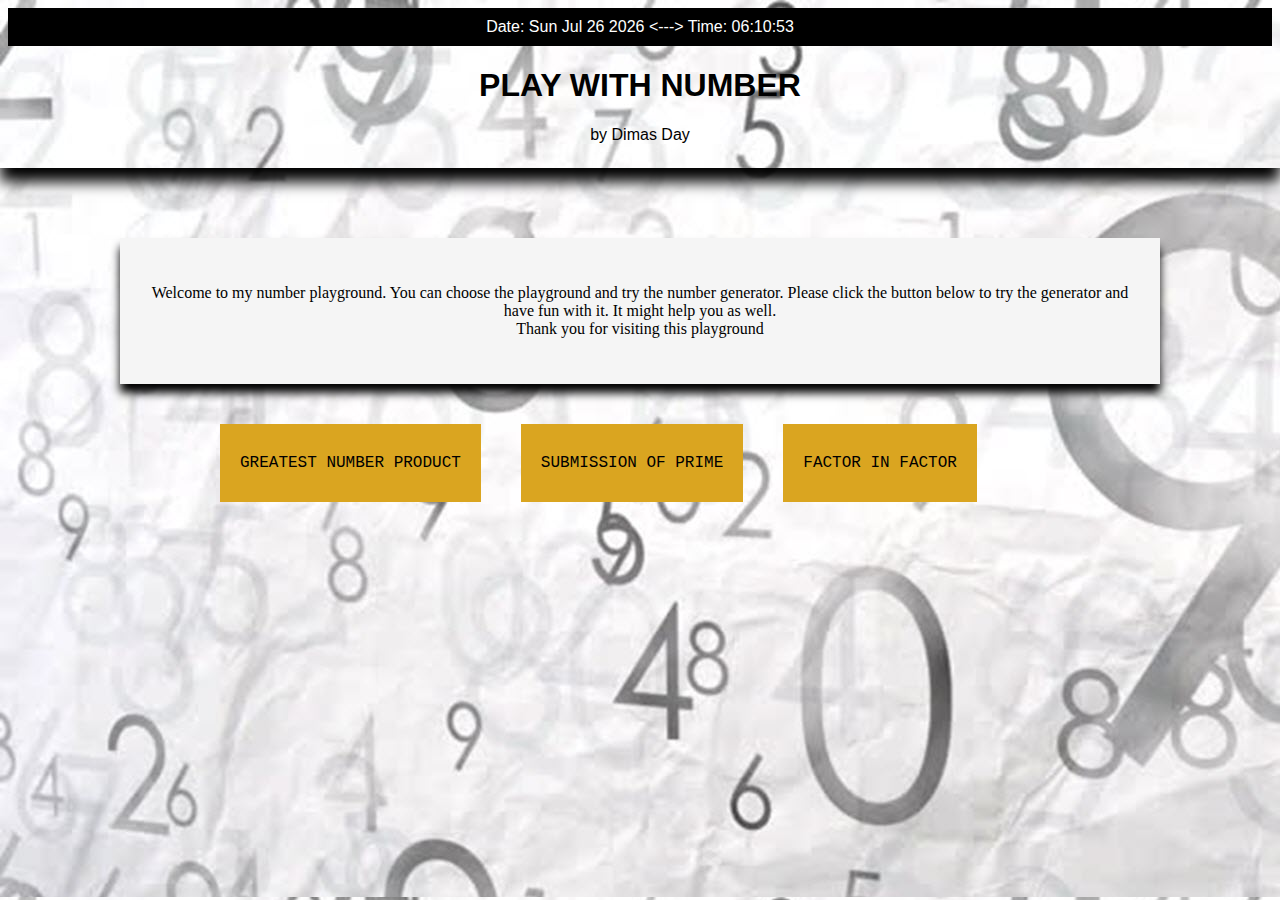
<file: index.html>
<!DOCTYPE html>
<!DOCTYPE html>
<html lang="en">
<head>
    <meta charset="UTF-8">
    <meta name="viewport" content="width=device-width, initial-scale=1.0">
    <meta http-equiv="X-UA-Compatible" content="ie=edge">
    <title>Play with Number</title>
    <link rel="stylesheet" href="style.css" type="text/css">
</head>
<body onload="time()">
    <header>
        <div id="date"></div>
        <h1>PLAY WITH NUMBER</h1>
        <p>by Dimas Day</p>
    </header>
    <main>
        <div id="intro">
            <p>Welcome to my number playground. You can choose the playground and try the number generator. Please click the button below to try the generator and have fun with it. It might help you as well.<br>Thank you for visiting this playground</p>
        </div>
        <div id="contain">
            <a href="assets/greatest number product/index.html">GREATEST NUMBER PRODUCT</a>
            <a href="assets/submission of prime/index.html">SUBMISSION OF PRIME</a>
            <a href="assets/factor in factor/index.html">FACTOR IN FACTOR</a>
        </div>
    </main>
    <script src="script.js"></script>
</body>
</html>
</file>
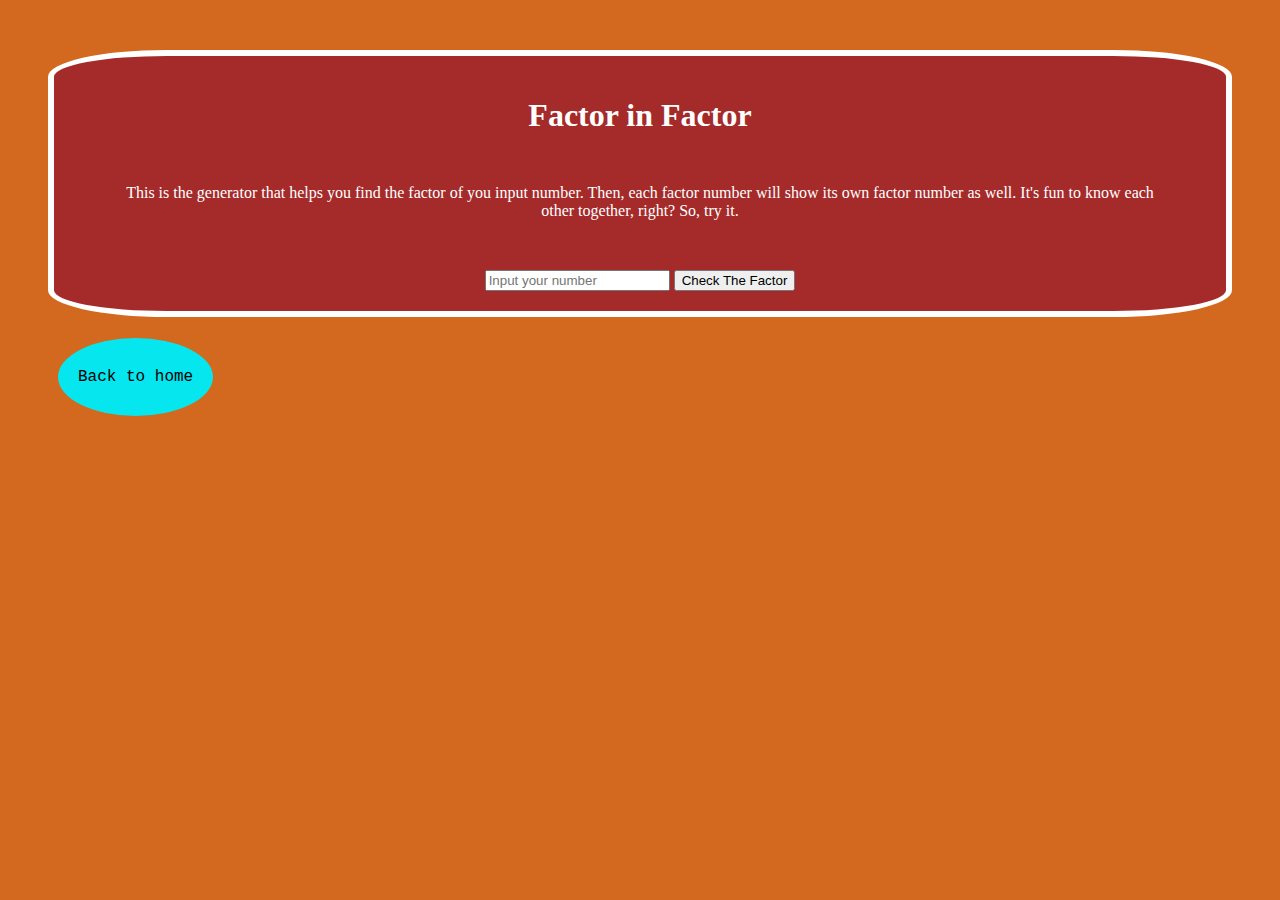
<file: assets/factor in factor/index.html>
<!DOCTYPE html>
<!DOCTYPE html>
<html lang="en">
<head>
    <meta charset="UTF-8">
    <meta name="viewport" content="width=device-width, initial-scale=1.0">
    <meta http-equiv="X-UA-Compatible" content="ie=edge">
    <title>Factor in Factor</title>
    <link rel="stylesheet" href="style.css" type="text/css">
</head>
<body>
    <div id="main-contain">
        <h1>Factor in Factor</h1>
        <p>This is the generator that helps you find the factor of you input number. Then, each factor number will show its own factor number as well. It's fun to know each other together, right? So, try it.</p>
        <input id="number" type="number" name="number" placeholder="Input your number">
        <button id="button" onclick="factor1()">Check The Factor</button>
        <br>
    </div>
    <footer>
        <a href="../../index.html">Back to home</a>
    </footer>
    <script src="script.js"></script>
</body>
</html>
</file>
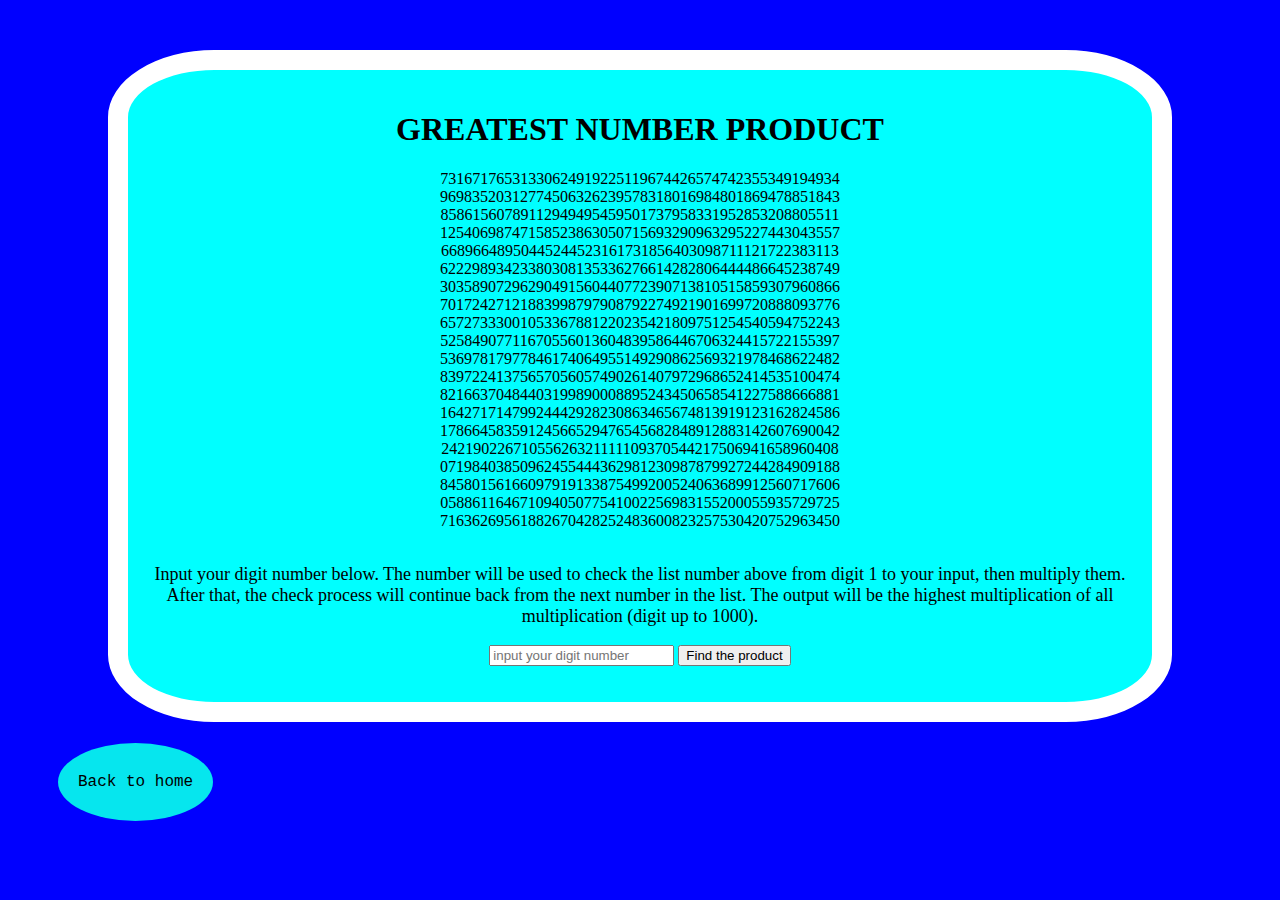
<file: assets/greatest number product/index.html>
<!DOCTYPE html>
<html lang="en">
<head>
    <meta charset="UTF-8">
    <meta name="viewport" content="width=device-width, initial-scale=1.0">
    <meta http-equiv="X-UA-Compatible" content="ie=edge">
    <title>Greatest Number Product</title>
    <link rel="stylesheet" href="style.css" type="text/css">
</head>
<body>
    <div id="main">
        <h1><strong>GREATEST NUMBER PRODUCT</strong></h1>
        <p id="number-list">73167176531330624919225119674426574742355349194934<br>96983520312774506326239578318016984801869478851843<br>85861560789112949495459501737958331952853208805511<br>12540698747158523863050715693290963295227443043557<br>66896648950445244523161731856403098711121722383113<br>62229893423380308135336276614282806444486645238749<br>30358907296290491560440772390713810515859307960866<br>70172427121883998797908792274921901699720888093776<br>65727333001053367881220235421809751254540594752243<br>52584907711670556013604839586446706324415722155397<br>53697817977846174064955149290862569321978468622482<br>83972241375657056057490261407972968652414535100474<br>82166370484403199890008895243450658541227588666881<br>16427171479924442928230863465674813919123162824586<br>17866458359124566529476545682848912883142607690042<br>24219022671055626321111109370544217506941658960408<br>07198403850962455444362981230987879927244284909188<br>84580156166097919133875499200524063689912560717606<br>05886116467109405077541002256983155200055935729725<br>71636269561882670428252483600823257530420752963450</p>
        <br>
        <label for="number" style="font-size: 18px;">Input your digit number below. The number will be used to check the list number above from digit 1 to your input, then multiply them. After that, the check process will continue back from the next number in the list. The output will be the highest multiplication of all multiplication (digit up to 1000).</label>
        <br>
        <br>
        <input id="number" type="number" name="number" placeholder="input your digit number">
        <button onclick="find()">Find the product</button>
        <br>
        <p id="product"></p>
    </div>
    <footer>
        <a href="../../index.html">Back to home</a>
    </footer>
    <script src="script.js"></script>
</body>
</html>
</file>
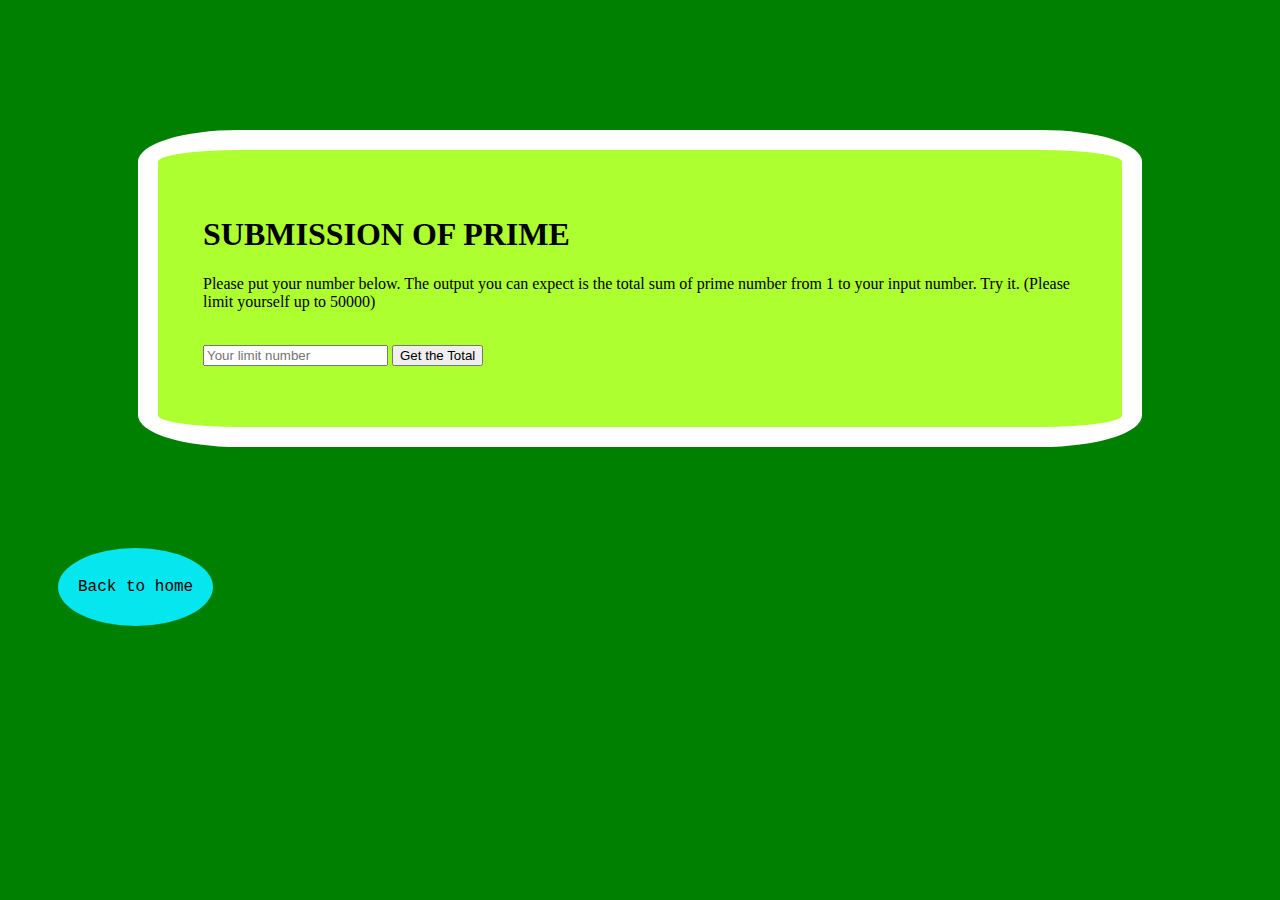
<file: assets/submission of prime/index.html>
<!DOCTYPE html>
<!DOCTYPE html>
<html lang="en">
<head>
    <meta charset="UTF-8">
    <meta name="viewport" content="width=device-width, initial-scale=1.0">
    <meta http-equiv="X-UA-Compatible" content="ie=edge">
    <title>Submission of Prime</title>
    <link rel="stylesheet" href="style.css" type="text/css">
</head>
<body>
    <div id="main-contain">
        <h1>SUBMISSION OF PRIME</h1>
        <p>Please put your number below. The output you can expect is the total sum of prime number from 1 to your input number. Try it. (Please limit yourself up to 50000)</p>
        <br>
        <input id="number" type="number" name="number" placeholder="Your limit number">
        <button id="enter" onclick="prime()">Get the Total</button>
        <p id="total"></p>
    </div>
    <footer>
        <a href="../../index.html">Back to home</a>
    </footer>
    <script src="script.js"></script>
</body>
</html>
</file>
<file: style.css>
body {
    margin: 0 auto;
    background-image: url(assets/img/numbersbg.jpg);
    background-size: inherit;
    background-attachment: fixed;
}

header {
    text-align: center;
    border-bottom: 5px hidden;
    box-shadow: 0px 14px 14px black;
    padding: 8px;
    font-family: 'Lucida Sans', 'Lucida Sans Regular', 'Lucida Grande', 'Lucida Sans Unicode', Geneva, Verdana, sans-serif;
}

#date {
    background-color: black;
    color: white;
    margin: 0 auto;
    padding: 10px 0px;
}

main {
    margin: 30px 80px;
    padding: 40px;
}

#intro {
    text-align: center;
    word-wrap: break-word;
    margin: 0 auto;
    background-color:whitesmoke;
    padding: 30px;
    border: 3px hidden;
    box-shadow: 0px 9px 9px black;
}

#contain {
    justify-content: center;
    margin: inherit;

}

#contain::after{
    content: '';
    clear: both;
    display: table;
}

#contain a{
    float: left;
    width: inherit;
    word-wrap: break-word;
    font-family: 'Courier New', Courier, monospace;
    margin: 10px 20px;
    padding: 30px 20px;
    background-color: goldenrod;
    text-decoration-line: none;
    color: black;
    transition: 0.3s;
}

#contain a:hover{
    background-color: darkblue;
    color: white;
    transform: scale(1.2);
}
</file>
<file: assets/factor in factor/style.css>
body {
    background-color: chocolate;
}
#main-contain {
    background-color: brown;
    text-align: center;
    border: 6px solid white;
    margin: 50px 40px;
    border-radius: 10%;
    padding: 20px;
    color: white;
}

#main-contain p {
    margin: inherit;
    word-break: break-word;
}

#list-factor li{
    margin: 10px 200px;
    padding: 10px;
    width: auto;
    background-color: white;
    border: 2px solid black;
    list-style: none;
    text-align: left;
    word-wrap: break-word;
    hyphens: auto;
}

li{
    margin: 10px 200px;
    padding: 10px;
    width: auto;
    background-color: white;
    border: 2px solid black;
    list-style: none;
    text-align: left;
    word-wrap: break-word;
    hyphens: auto;
}

footer {
    margin: 20px 30px;
}

footer a {
    word-wrap: break-word;
    font-family: 'Courier New', Courier, monospace;
    margin: 10px 20px;
    padding: 30px 20px;
    background-color: rgb(6, 230, 238);
    text-decoration-line: none;
    color: black;
    transition: 0.3s;
    border-radius: 50%;
}

footer a:hover {
    background-color: rgb(139, 0, 0);
    color: white;
    transform: scale(1.2);
}
</file>
<file: assets/greatest number product/style.css>
body {
    background-color: blue;
}

div {
    background-color: aqua;
    text-align: center;
    margin: 50px 100px;
    padding: 20px;
    border: 20px solid white;;
    border-radius: 10%;
}

footer {
    margin: 20px 30px;
}

footer a {
    word-wrap: break-word;
    font-family: 'Courier New', Courier, monospace;
    margin: 10px 20px;
    padding: 30px 20px;
    background-color: rgb(6, 230, 238);
    text-decoration-line: none;
    color: black;
    transition: 0.3s;
    border-radius: 50%;
}

footer a:hover {
    background-color: rgb(139, 0, 0);
    color: white;
    transform: scale(1.2);
}
</file>
<file: assets/submission of prime/style.css>
body {
    background-color: green;
}
#main-contain {
    background-color: greenyellow;
    margin: 130px;
    padding: 45px;
    border: 20px solid white;;
    border-radius: 10%;
}

footer {
    margin: 20px 30px;
}

footer a {
    word-wrap: break-word;
    font-family: 'Courier New', Courier, monospace;
    margin: 10px 20px;
    padding: 30px 20px;
    background-color: rgb(6, 230, 238);
    text-decoration-line: none;
    color: black;
    transition: 0.3s;
    border-radius: 50%;
}

footer a:hover {
    background-color: rgb(139, 0, 0);
    color: white;
    transform: scale(1.2);
}
</file>
